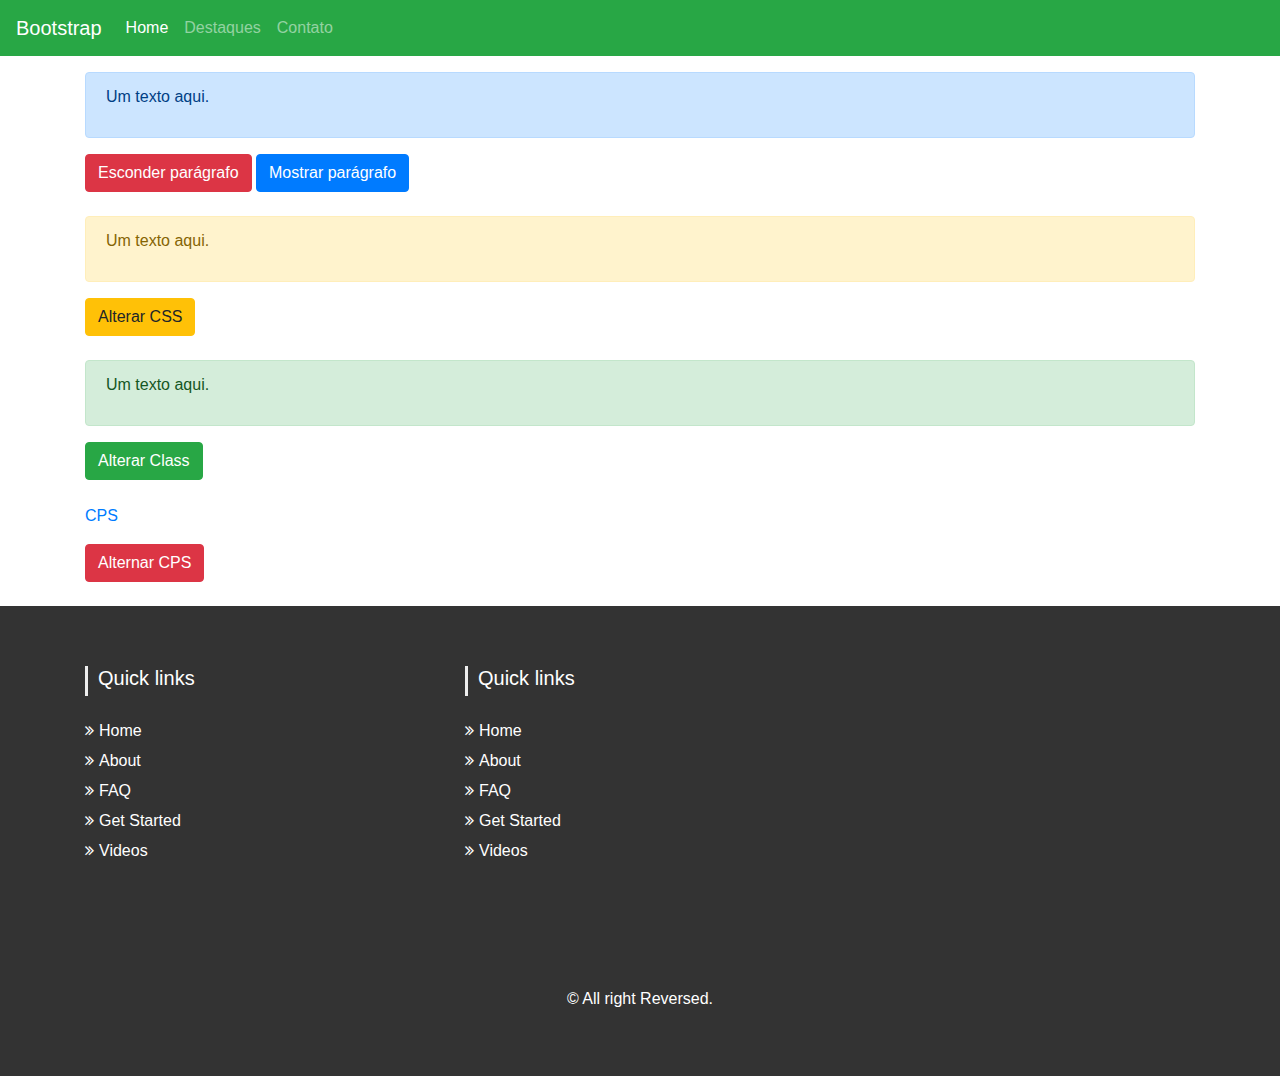
<file: index.html>
<!DOCTYPE html>
<html lang="pt-br">

<head>
  <meta charset="UTF-8">
  <meta name="viewport" content="width=device-width, initial-scale=1.0">
  <title>Introdução Bootstrap</title>
  <link rel="stylesheet" href="https://stackpath.bootstrapcdn.com/bootstrap/4.1.3/css/bootstrap.min.css">
  <link rel="stylesheet" href="css/bootstrap.min.css">
  <link rel="stylesheet" href="css/footer.css">
</head>

<body>
  <nav class="navbar navbar-expand-lg navbar-dark bg-success">
    <a class="navbar-brand" href="index.html">Bootstrap</a>
    <button class="navbar-toggler" type="button" data-toggle="collapse" data-target="#navbarNav"
      aria-controls="navbarNav" aria-expanded="false" aria-label="Alterna navegação">
      <span class="navbar-toggler-icon"></span>
    </button>
    <div class="collapse navbar-collapse" id="navbarNav">
      <ul class="navbar-nav">
        <li class="nav-item active">
          <a class="nav-link" href="index.html">Home</a>
        </li>
        <li class="nav-item">
          <a class="nav-link" href="destaques.html">Destaques</a>
        </li>
        <li class="nav-item">
          <a class="nav-link" href="contato.html">Contato</a>
        </li>
      </ul>
    </div>
  </nav>

  <div class="container mt-3">

 
    <div class="row mb-3">
      <div class="col-md-12 col-sm-12 mb-2">
        <div class="alert alert-primary" role="alert" id="teste1">
          <p>Um texto aqui.</p>
        </div>
        <button id="esconder" class="btn btn-danger">Esconder parágrafo</button>
        <button id="mostrar" class="btn btn-primary">Mostrar parágrafo</button>
      </div>
    </div>

    <!-- alterar css -->
    <div class="row mb-3">
      <div class="col-md-12 col-sm-12 mb-2">
        <div class="alert alert-warning" role="alert" id="teste2">
          <p>Um texto aqui.</p>
        </div>
        <button id="alterarCSS" class="btn btn-warning">Alterar CSS</button>
      </div>
    </div>

    
    <div class="row mb-3">
      <div class="col-md-12 col-sm-12 mb-2">

        <div class="alert alert-success" role="alert" id="teste3">
          <p>Um texto aqui.</p>
        </div>

        <button id="class1" class="btn btn-success">Alterar Class</button>
        <button id="class2" class="btn btn-warning" style="display:none">Alterar Class</button>
        <button id="class3" class="btn btn-danger" style="display:none">Alterar Class</button>

      </div>
    </div>

    <!-- alterar links -->
    <div class="row mb-3">
      <div class="col-md-12 col-sm-12 mb-2">
        <p>
          <a href="https://www.cps.sp.gov.br/" id="link" title="Centro Paula Souza" target="_blank">CPS</a>
        </p>

        <button id="alternar1" class="btn btn-danger">Alternar CPS</button>
        <button id="alternar2" class="btn btn-blue-baby">Alternar Etec</button>
        <button id="alternar3" class="btn btn-lilac">Alternar Fatec</button>
        <button id="alternar4" class="btn btn-pink-baby">Alternar Governo SP</button>
      </div>
    </div>

  </div><!-- fim container -->

  <!-- FOOTER -->
  <footer>
    <section id="footer">
      <div class="container">

        <div class="row text-center text-xs-center text-sm-left text-md-left">
          <div class="col-xs-12 col-sm-4 col-md-4">
            <h5>Quick links</h5>
            <ul class="list-unstyled quick-links">
              <li><a href="#"><i class="fa fa-angle-double-right"></i>Home</a></li>
              <li><a href="#"><i class="fa fa-angle-double-right"></i>About</a></li>
              <li><a href="#"><i class="fa fa-angle-double-right"></i>FAQ</a></li>
              <li><a href="#"><i class="fa fa-angle-double-right"></i>Get Started</a></li>
              <li><a href="#"><i class="fa fa-angle-double-right"></i>Videos</a></li>
            </ul>
          </div>

          <div class="col-xs-12 col-sm-4 col-md-4">
            <h5>Quick links</h5>
            <ul class="list-unstyled quick-links">
              <li><a href="#"><i class="fa fa-angle-double-right"></i>Home</a></li>
              <li><a href="#"><i class="fa fa-angle-double-right"></i>About</a></li>
              <li><a href="#"><i class="fa fa-angle-double-right"></i>FAQ</a></li>
              <li><a href="#"><i class="fa fa-angle-double-right"></i>Get Started</a></li>
              <li><a href="#"><i class="fa fa-angle-double-right"></i>Videos</a></li>
            </ul>
          </div>

          <div class="col-xs-12 col-sm-4 col-md-4">
            <iframe width="100%" height="300" style="border:0;" allowfullscreen="" loading="lazy"
              src="https://www.google.com/maps/embed?pb=!1m18!1m12!1m3!1d3664.778753974677!2d-47.292750025933906!3d-23.287487551585215!2m3!1f0!2f0!3f0!3m2!1i1024!2i768!4f13.1!3m3!1m2!1s0x94cf5ab2d35d2b0d%3A0x90131a5f0c2272b3!2sEscola%20T%C3%A9cnica%20Estadual%20Martinho%20di%20Ciero%20-%20Itu!5e0!3m2!1spt-BR!2sbr!4v1756128894307!5m2!1spt-BR!2sbr">
            </iframe>
          </div>
        </div>

        <div class="col-12 text-center text-white mt-3">
          <p class="h6">© All right Reversed.</p>
        </div>

      </div>
      </section>
  </footer>

  <script src="https://code.jquery.com/jquery-3.3.1.slim.min.js"></script>
  <script src="js/jquery-3.3.1.slim.min.js"></script>
  <script src="https://cdnjs.cloudflare.com/ajax/libs/popper.js/1.14.3/umd/popper.min.js"></script>
  <script src="js/popper.min.js"></script>
  <script src="https://stackpath.bootstrapcdn.com/bootstrap/4.1.3/js/bootstrap.min.js"></script>
  <script src="js/bootstrap.min.js"></script>
  <script src="js/exemplos.js"></script>

  </body>
</html>
</file>
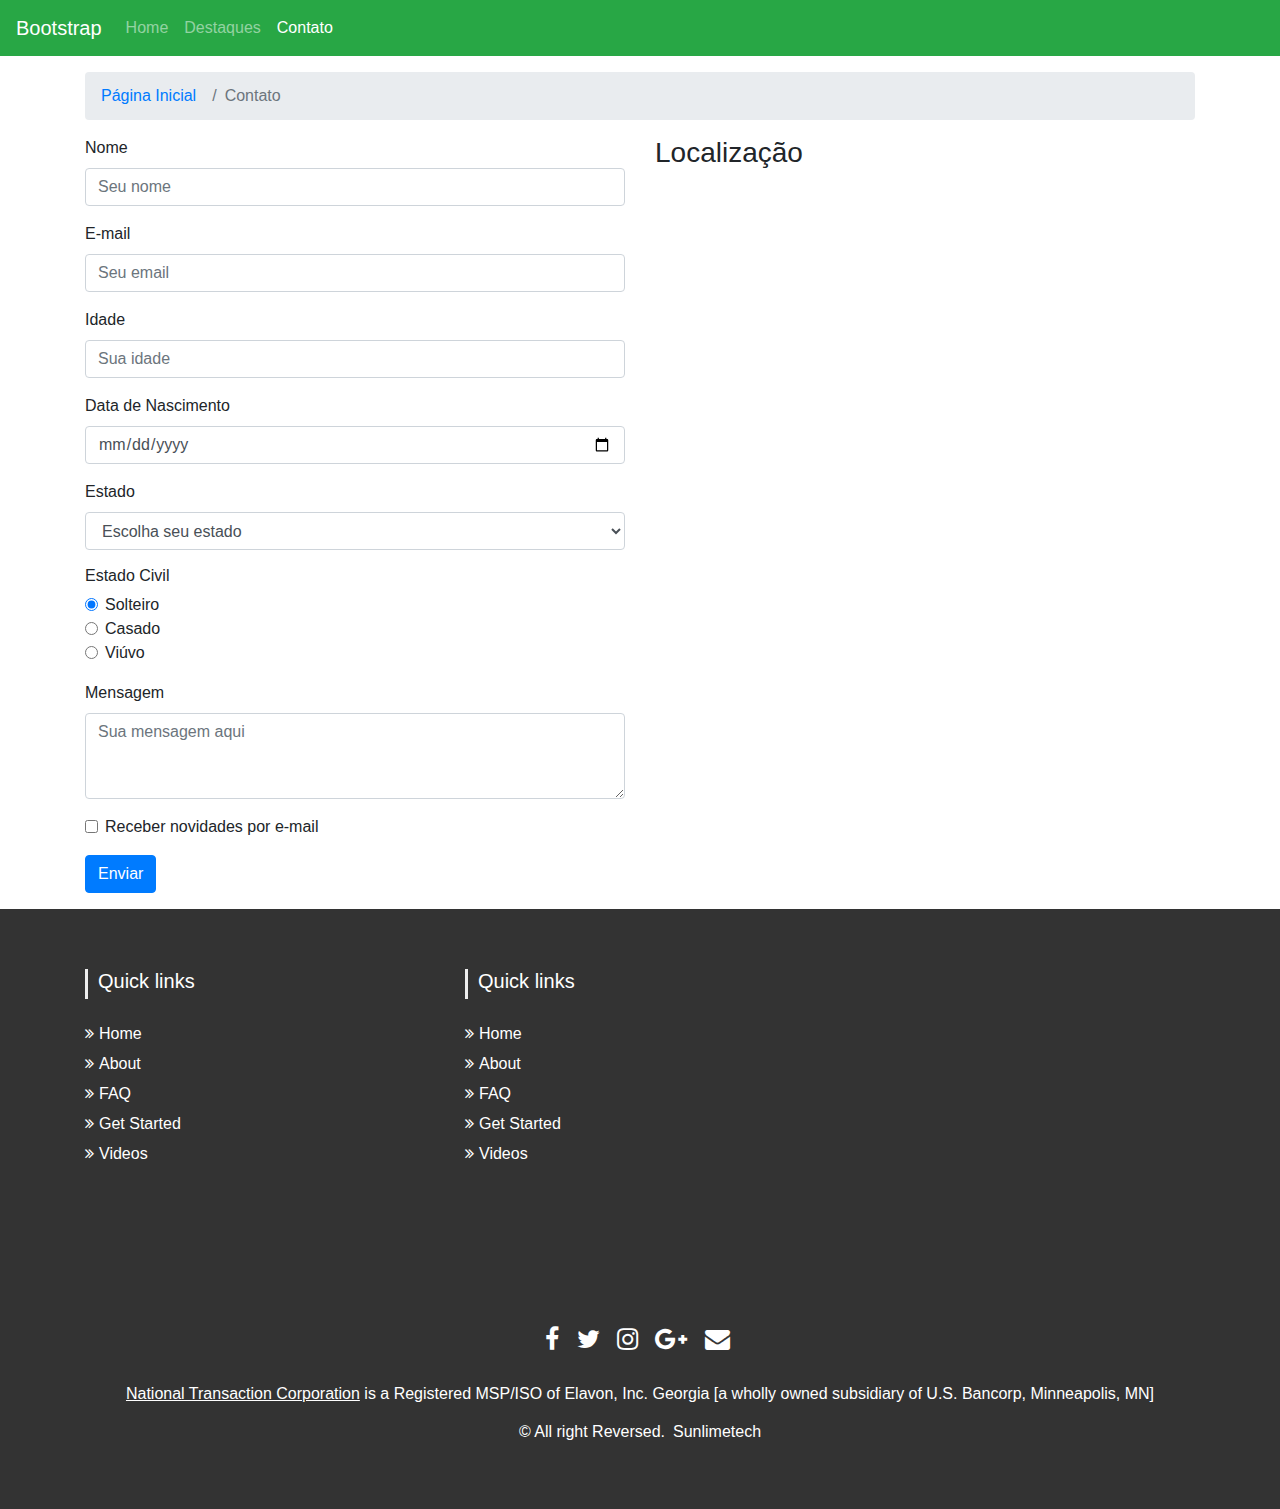
<file: contato.html>
<!DOCTYPE html>
<html lang="pt-br">

<head>
  <meta charset="UTF-8">
  <meta name="viewport" content="width=device-width, initial-scale=1.0">
  <title>Introdução Bootstrap</title>
  <link rel="stylesheet" href="https://stackpath.bootstrapcdn.com/bootstrap/4.1.3/css/bootstrap.min.css">
  <link rel="stylesheet" href="css/bootstrap.min.css">
  <link rel="shortcut icon" href="img/school.png" type="image/x-icon">
  <link rel="stylesheet" href="css/footer.css">
</head>

<body>
  <nav class="navbar navbar-expand-lg navbar-dark bg-success">
    <a class="navbar-brand" href="index.html">Bootstrap</a>
    <button class="navbar-toggler" type="button" data-toggle="collapse" data-target="#navbarNav"
      aria-controls="navbarNav" aria-expanded="false" aria-label="Alterna navegação">
      <span class="navbar-toggler-icon"></span>
    </button>
    <div class="collapse navbar-collapse" id="navbarNav">
      <ul class="navbar-nav">
        <li class="nav-item">
          <a class="nav-link" href="index.html">Home</a>
        </li>
        <li class="nav-item">
          <a class="nav-link" href="destaques.html">Destaques</a>
        </li>
        <li class="nav-item active">
          <a class="nav-link" href="contato.html">Contato</a>
        </li>
      </ul>
    </div>
  </nav>

  <div class="container mt-3">
    <nav aria-label="breadcrumb">
      <ol class="breadcrumb">
        <li class="breadcrumb-item"><a href="index.html">Página Inicial</a></li>
        <li class="breadcrumb-item active" aria-current="page">Contato</li>
      </ol>
    </nav>

    <div class="row">
      <div class="col-sm-12 col-md-6">
        <form action="" method="post">
          <div class="form-group">
            <label for="var_nome">Nome</label>
            <input type="text" class="form-control" id="var_nome" placeholder="Seu nome" maxlength="100" minlength="10">
          </div>
          <div class="form-group">
            <label for="var_email">E-mail</label>
            <input type="email" class="form-control" id="var_email" placeholder="Seu email">
          </div>
          <div class="form-group">
            <label for="var_idade">Idade</label>
            <input type="number" class="form-control" id="var_idade" placeholder="Sua idade" max="120" min="15">
          </div>
          <div class="form-group">
            <label for="var_data">Data de Nascimento</label>
            <input type="date" class="form-control" id="var_data" min="1970-01-01">
          </div>
          <div class="form-group">
            <label for="var_uf">Estado</label>
            <select class="form-control" id="var_uf">
              <option disabled selected>Escolha seu estado</option>
              <option value="SP">São Paulo</option>
              <option value="RJ">Rio de Janeiro</option>
              <option value="MG">Minas Gerais</option>
              <option value="RS">Rio Grande do Sul</option>
              <option value="BA">Bahia</option>
            </select>
          </div>

          <h6>Estado Civil</h6>
          <div class="form-check">
            <input class="form-check-input" type="radio" name="estado_civil" id="solteiro" value="solteiro" checked>
            <label class="form-check-label" for="solteiro">
              Solteiro
            </label>
          </div>
          <div class="form-check">
            <input class="form-check-input" type="radio" name="estado_civil" id="casado" value="casado">
            <label class="form-check-label" for="casado">
              Casado
            </label>
          </div>
          <div class="form-check">
            <input class="form-check-input" type="radio" name="estado_civil" id="viuvo" value="viúvo">
            <label class="form-check-label" for="viuvo">
              Viúvo
            </label>
          </div>

          <div class="form-group mt-3">
            <label for="var_msg">Mensagem</label>
            <textarea class="form-control" id="var_msg" rows="3" placeholder="Sua mensagem aqui"></textarea>
          </div>

          <div class="form-check">
            <input class="form-check-input" type="checkbox" value="sim" id="var_novidades">
            <label class="form-check-label" for="var_novidades">
              Receber novidades por e-mail
            </label>
          </div>
          <button type="submit" class="btn btn-primary my-3">Enviar</button>
        </form>
      </div>

      <div class="col-sm-12 col-md-6">
        <h3>Localização</h3>
        <iframe
          src="https://www.google.com/maps/embed?pb=!1m18!1m12!1m3!1d3664.778753974677!2d-47.292750025933906!3d-23.287487551585215!2m3!1f0!2f0!3f0!3m2!1i1024!2i768!4f13.1!3m3!1m2!1s0x94cf5ab2d35d2b0d%3A0x90131a5f0c2272b3!2sEscola%20T%C3%A9cnica%20Estadual%20Martinho%20di%20Ciero%20-%20Itu!5e0!3m2!1spt-BR!2sbr!4v1756128894307!5m2!1spt-BR!2sbr"
          width="100%" height="300" style="border:0;" allowfullscreen="" loading="lazy"
          referrerpolicy="no-referrer-when-downgrade"></iframe>
      </div>
    </div>
  </div><!--fim do container -->

  <footer>
    <!-- Footer -->
    <section id="footer">
      <div class="container">
        <div class="row text-center text-xs-center text-sm-left text-md-left">
          <div class="col-xs-12 col-sm-4 col-md-4">
            <h5>Quick links</h5>
            <ul class="list-unstyled quick-links">
              <li><a href="https://www.fiverr.com/share/qb8D02"><i class="fa fa-angle-double-right"></i>Home</a></li>
              <li><a href="https://www.fiverr.com/share/qb8D02"><i class="fa fa-angle-double-right"></i>About</a></li>
              <li><a href="https://www.fiverr.com/share/qb8D02"><i class="fa fa-angle-double-right"></i>FAQ</a></li>
              <li><a href="https://www.fiverr.com/share/qb8D02"><i class="fa fa-angle-double-right"></i>Get Started</a>
              </li>
              <li><a href="https://www.fiverr.com/share/qb8D02"><i class="fa fa-angle-double-right"></i>Videos</a></li>
            </ul>
          </div>
          <div class="col-xs-12 col-sm-4 col-md-4">
            <h5>Quick links</h5>
            <ul class="list-unstyled quick-links">
              <li><a href="https://www.fiverr.com/share/qb8D02"><i class="fa fa-angle-double-right"></i>Home</a></li>
              <li><a href="https://www.fiverr.com/share/qb8D02"><i class="fa fa-angle-double-right"></i>About</a></li>
              <li><a href="https://www.fiverr.com/share/qb8D02"><i class="fa fa-angle-double-right"></i>FAQ</a></li>
              <li><a href="https://www.fiverr.com/share/qb8D02"><i class="fa fa-angle-double-right"></i>Get Started</a>
              </li>
              <li><a href="https://www.fiverr.com/share/qb8D02"><i class="fa fa-angle-double-right"></i>Videos</a></li>
            </ul>
          </div>
          <!--3a caixa de links-->
          <div class="col-xs-12 col-sm-4 col-md-4">
            <iframe
              src="https://www.google.com/maps/embed?pb=!1m18!1m12!1m3!1d3664.778753974677!2d-47.292750025933906!3d-23.287487551585215!2m3!1f0!2f0!3f0!3m2!1i1024!2i768!4f13.1!3m3!1m2!1s0x94cf5ab2d35d2b0d%3A0x90131a5f0c2272b3!2sEscola%20T%C3%A9cnica%20Estadual%20Martinho%20di%20Ciero%20-%20Itu!5e0!3m2!1spt-BR!2sbr!4v1756128894307!5m2!1spt-BR!2sbr"
              width="100%" height="300" style="border:0;" allowfullscreen="" loading="lazy"
              referrerpolicy="no-referrer-when-downgrade"></iframe>
          </div>
        </div>
        <div class="row">
          <div class="col-xs-12 col-sm-12 col-md-12 mt-2 mt-sm-5">
            <ul class="list-unstyled list-inline social text-center">
              <li class="list-inline-item"><a href="https://www.fiverr.com/share/qb8D02"><i
                    class="fa fa-facebook"></i></a></li>
              <li class="list-inline-item"><a href="https://www.fiverr.com/share/qb8D02"><i
                    class="fa fa-twitter"></i></a></li>
              <li class="list-inline-item"><a href="https://www.fiverr.com/share/qb8D02"><i
                    class="fa fa-instagram"></i></a></li>
              <li class="list-inline-item"><a href="https://www.fiverr.com/share/qb8D02"><i
                    class="fa fa-google-plus"></i></a></li>
              <li class="list-inline-item"><a href="https://www.fiverr.com/share/qb8D02" target="_blank"><i
                    class="fa fa-envelope"></i></a></li>
            </ul>
          </div>
          <hr>
        </div>
        <div class="row">
          <div class="col-xs-12 col-sm-12 col-md-12 mt-2 mt-sm-2 text-center text-white">
            <p><u><a href="https://www.nationaltransaction.com/">National Transaction Corporation</a></u> is a
              Registered MSP/ISO of Elavon, Inc. Georgia [a wholly owned subsidiary of U.S. Bancorp, Minneapolis, MN]
            </p>
            <p class="h6">© All right Reversed.<a class="text-green ml-2" href="https://www.sunlimetech.com"
                target="_blank">Sunlimetech</a></p>
          </div>
          <hr>
        </div>
      </div>
    </section>
    <!-- ./Footer -->
  </footer>

  <script src="https://code.jquery.com/jquery-3.3.1.slim.min.js"></script>
  <script src="js/jquery-3.3.1.slim.min.js"></script>
  <script src="https://cdnjs.cloudflare.com/ajax/libs/popper.js/1.14.3/umd/popper.min.js"></script>
  <script src="js/popper.min.js"></script>
  <script src="https://stackpath.bootstrapcdn.com/bootstrap/4.1.3/js/bootstrap.min.js"></script>
  <script src="js/bootstrap.min.js"></script>
</body>

</html>
</file>
<file: css/footer.css>
/* Footer */
@import url('https://maxcdn.bootstrapcdn.com/font-awesome/4.7.0/css/font-awesome.min.css');

section {
  padding: 60px 0;
}

section .section-title {
  text-align: center;
  color: #007b5e;
  margin-bottom: 50px;
  text-transform: uppercase;
}

#footer {
  background: #333 !important;
}

#footer h5 {
  padding-left: 10px;
  border-left: 3px solid #eeeeee;
  padding-bottom: 6px;
  margin-bottom: 20px;
  color: #ffffff;
}

#footer a {
  color: #ffffff;
  text-decoration: none !important;
  background-color: transparent;
  -webkit-text-decoration-skip: objects;
}

#footer ul.social li {
  padding: 3px 0;
}

#footer ul.social li a i {
  margin-right: 5px;
  font-size: 25px;
  -webkit-transition: .5s all ease;
  -moz-transition: .5s all ease;
  transition: .5s all ease;
}

#footer ul.social li:hover a i {
  font-size: 30px;
  margin-top: -10px;
}

#footer ul.social li a,
#footer ul.quick-links li a {
  color: #ffffff;
}

#footer ul.social li a:hover {
  color: #eeeeee;
}

#footer ul.quick-links li {
  padding: 3px 0;
  -webkit-transition: .5s all ease;
  -moz-transition: .5s all ease;
  transition: .5s all ease;
}

#footer ul.quick-links li:hover {
  padding: 3px 0;
  margin-left: 5px;
  font-weight: 700;
}

#footer ul.quick-links li a i {
  margin-right: 5px;
}

#footer ul.quick-links li:hover a i {
  font-weight: 700;
}

/* Cores customizadas para botões */
.btn-pink-baby {
  background-color: #FFB6D9;
  border-color: #FFB6D9;
  color: #333;
}

.btn-pink-baby:hover {
  background-color: #FF99CC;
  border-color: #FF99CC;
  color: #333;
}

.btn-blue-baby {
  background-color: #ADD8E6;
  border-color: #ADD8E6;
  color: #333;
}

.btn-blue-baby:hover {
  background-color: #87CEEB;
  border-color: #87CEEB;
  color: #333;
}

.btn-lilac {
  background-color: #DA70D6;
  border-color: #DA70D6;
  color: #fff;
}

.btn-lilac:hover {
  background-color: #C56CC0;
  border-color: #C56CC0;
  color: #fff;
}

@media (max-width:767px) {
  #footer h5 {
    padding-left: 0;
    border-left: transparent;
    padding-bottom: 0px;
    margin-bottom: 10px;
  }
}
</file>
